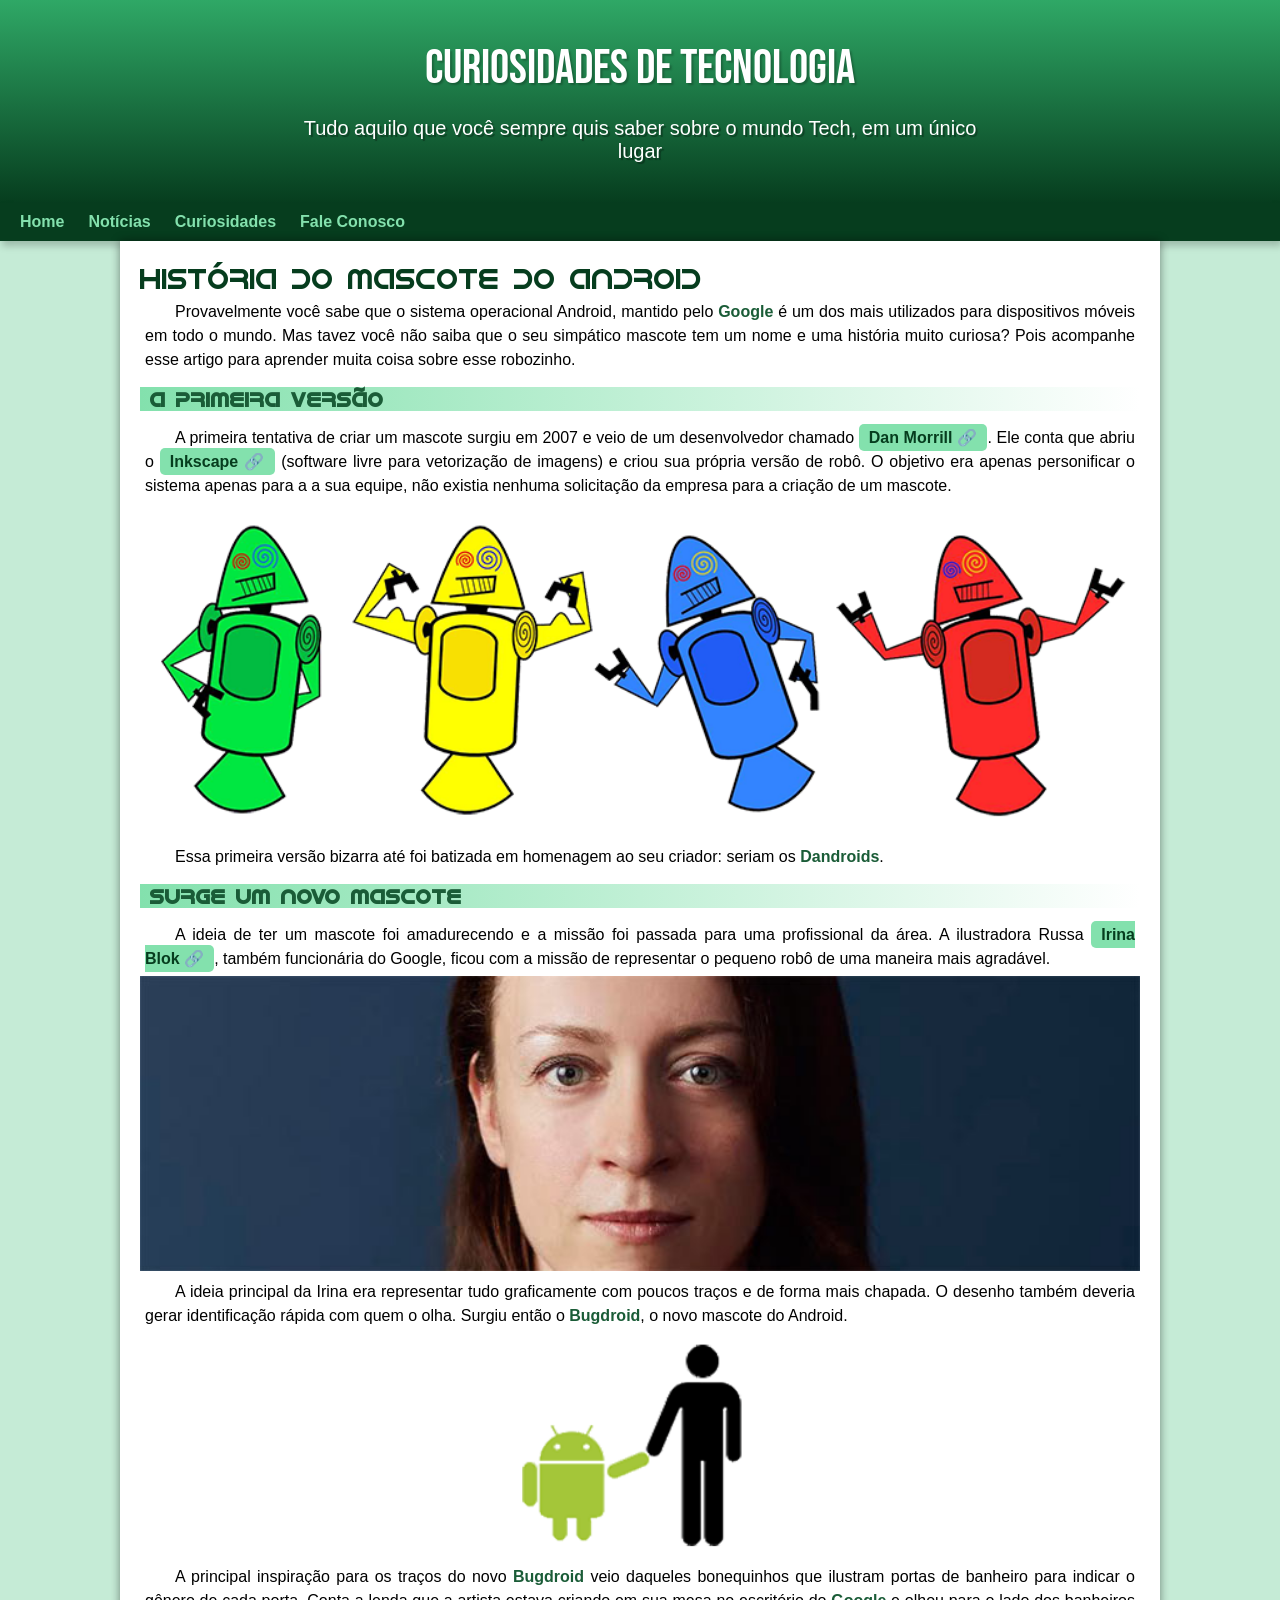
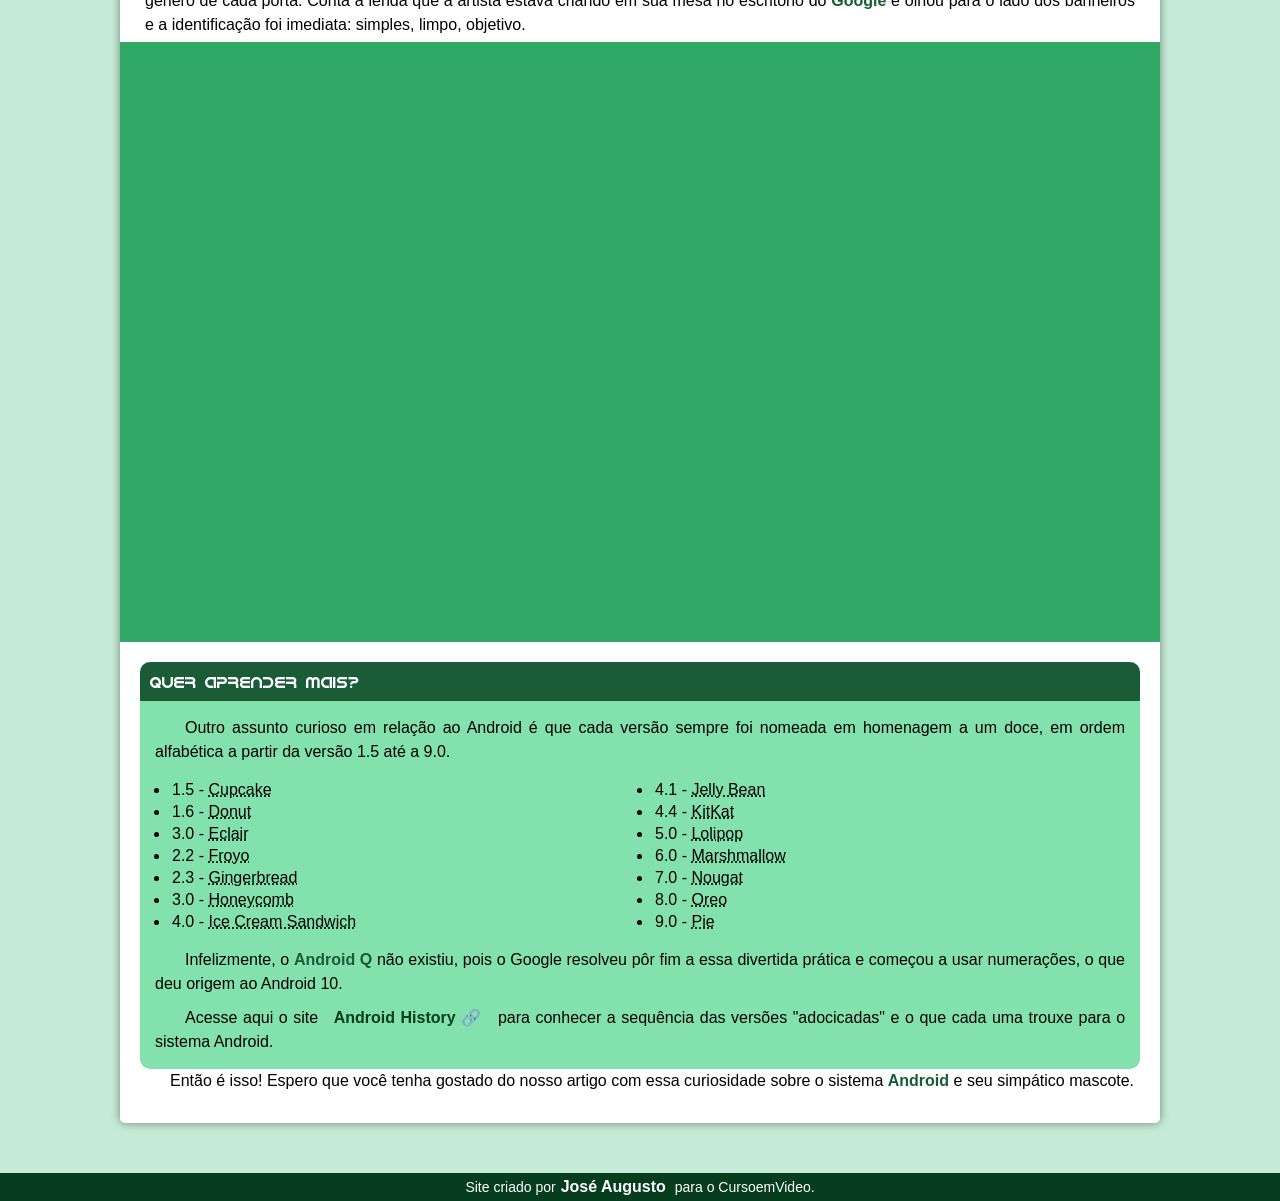
<file: index.html>
<!DOCTYPE html>
<html lang="en">
<head>
    <meta charset="UTF-8">
    <meta name="viewport" content="width=device-width, initial-scale=1.0">
    <title>Como surgiu o mascote do Android</title>
    <link rel="shortcut icon" href="imagens/favicon.ico" type="image/x-icon">
    <link rel="stylesheet" href="style.css">
</head>
<body>
    <header>
        <h1>Curiosidades de Tecnologia</h1>
        
        <p>Tudo aquilo que você sempre quis saber sobre o mundo Tech, em um único lugar</p>
    </header>
    <nav>
        <a href="#">Home</a>
        <a href="#">Notícias</a>
        <a href="#">Curiosidades</a>
        <a href="#">Fale Conosco</a>
    </nav>

<main>
    <article>
        <h2>História do Mascote do Android</h2>
        
        <p>Provavelmente você sabe que o sistema operacional Android, mantido pelo <strong>Google</strong> é um dos mais utilizados para dispositivos móveis em todo o mundo. Mas tavez você não saiba que o seu simpático mascote tem um nome e uma história muito curiosa? Pois acompanhe esse artigo para aprender muita coisa sobre esse robozinho.</p>
        
        <h3>A primeira versão</h3>
        
        <p>A primeira tentativa de criar um mascote surgiu em 2007 e veio de um desenvolvedor chamado <a href="https://androidcommunity.com/dan-morrill-shows-us-the-android-mascot-that-almost-was-20130103/" target="_blank" class="external">Dan Morrill</a>. Ele conta que abriu o <a href="https://inkscape.org/pt-br/" target="_blank" class="externo">Inkscape</a> (software livre para vetorização de imagens) e criou sua própria versão de robô. O objetivo era apenas personificar o sistema apenas para a a sua equipe, não existia nenhuma solicitação da empresa para a criação de um mascote.</p>
        
        <picture>
            <source media="(max-width:750px )" srcset="imagens/dan-droids-pq.png">
            <img src="imagens/dan-droids.png" alt="imagens dos dan-droids">
        </picture>
        
        <p>Essa primeira versão bizarra até foi batizada em homenagem ao seu criador: seriam os <strong>Dandroids</strong>.</p>
        
        <h3>Surge um novo mascote</h3>
        
        <p>A ideia de ter um mascote foi amadurecendo e a missão foi passada para uma profissional da área. A ilustradora Russa <a href="https://www.irinablok.com/" target="_blank" class="external">Irina Blok</a>, também funcionária do Google, ficou com a missão de representar o pequeno robô de uma maneira mais agradável.</p>
        
        <picture>
            <source media="(max-width:750px)" srcset="imagens/irina-blok-pq.jpg">
            <img src="imagens/irina-blok.jpg" alt="irina-blok">
        </picture>
        
        <p>A ideia principal da Irina era representar tudo graficamente com poucos traços e de forma mais chapada. O desenho também deveria gerar identificação rápida com quem o olha. Surgiu então o <strong>Bugdroid</strong>, o novo mascote do Android.</p>
        
        <img src="imagens/bugdroid.png" alt="Bugdroid" id="bugdroid">
        
        <p>A principal inspiração para os traços do novo <strong>Bugdroid</strong> veio daqueles bonequinhos que ilustram portas de banheiro para indicar o gênero de cada porta. Conta a lenda que a artista estava criando em sua mesa no escritório do <strong>Google</strong> e olhou para o lado dos banheiros e a identificação foi imediata: simples, limpo, objetivo.</p>
        
        <div class="video">
            <iframe width="560" height="315" src="https://www.youtube.com/embed/l2UDgpLz20M" title="YouTube video player" frameborder="0" allow="accelerometer; autoplay; clipboard-write; encrypted-media; gyroscope; picture-in-picture; web-share" allowfullscreen></iframe>
        </div>
        
        <aside>
            <h4>Quer aprender mais?</h4>
            
            <p>Outro assunto curioso em relação ao Android é que cada versão sempre foi nomeada em homenagem a um doce, em ordem alfabética a partir da versão 1.5 até a 9.0.</p>
            
            <ul type="disc">
                <li>1.5 - <abbr title="Bolo de Copo">Cupcake</abbr></li>
                <li>1.6 - <abbr title="Rosquinha">Donut</abbr></li>
                <li>3.0 - <abbr title="Bomba">Eclair</abbr></li>
                <li>2.2 - <abbr title="Iogurte Congelado">Froyo</abbr></li>
                <li>2.3 - <abbr title="Biscoito de Gengibre">Gingerbread</abbr></li>
                <li>3.0 - <abbr title="Favo de Melo">Honeycomb</abbr></li>
                <li>4.0 - <abbr title="Sanduíche de Sorvete">Ice Cream Sandwich</abbr></li>
                <li>4.1 - <abbr title="Jujuba">Jelly Bean</abbr></li>
                <li>4.4 - <abbr title="KitKat">KitKat</abbr></li>
                <li>5.0 - <abbr title="Pirulito">Lolipop</abbr></li>
                <li>6.0 - <abbr title="Marshmallow">Marshmallow</abbr></li>
                <li>7.0 - <abbr title="Torrone">Nougat</abbr></li>
                <li>8.0 - <abbr title="Oreo">Oreo</abbr></li>
                <li>9.0 - <abbr title="Torta">Pie</abbr></li>
            </ul>
            
            <p>Infelizmente, o <strong>Android Q</strong> não existiu, pois o Google resolveu pôr fim a essa divertida prática e começou a usar numerações, o que deu origem ao Android 10.</p>
            
            <p>Acesse aqui o site <a href="https://www.android.com/intl/en_uk/history/#/donut" target="_blank" class="external">Android History</a> para conhecer a sequência das versões "adocicadas" e o que cada uma trouxe para o sistema Android.</p>
        </aside>
    </article>

    <p>Então é isso! Espero que você tenha gostado do nosso artigo com essa curiosidade sobre o sistema <strong>Android</strong> e seu simpático mascote.</p>

</main>
         
<footer>Site criado por<a href="https://www.instagram.com/josearraes_/">José Augusto</a></strong> para o CursoemVideo.
</body>
</html>
</file>
<file: style.css>
@charset "UTF-8";

@import url('https://fonts.googleapis.com/css2?family=Bebas+Neue&display=swap');

@font-face {
    font-family:'Android';
    src: url(fontes/idroid.otf);
    }

    *{
        margin: 0;
        padding: 0;
    }

    body{
        background-color: #c5ebd6;
    }

    header{
        text-align: center;
        background-image: linear-gradient(#2fa866, #063d1e);
        min-width: 150px;
        padding: 40px;
    }

    header > h1{
        font-family: 'Bebas Neue', 'Cursive';
        font-weight: normal;
        color: white;
        font-size: 3em;
        margin: auto;
        padding-bottom: 20px;
        text-shadow: 2px 2px 2px rgba(0, 0, 0, 0.24);
    }

    header > p{
        font-family: Arial, Helvetica, sans-serif;
        margin: auto;
        font-size: 20px;
        max-width: 700px;
        color: white;
        text-shadow: 2px 2px 1px rgba(0, 0, 0, 0.344);
    }

    nav{
        background-color: #063d1e;
        padding: 10px;
        box-shadow: 2px 5px 7px rgba(0, 0, 0, 0.204);
    }

    nav > a{
        text-decoration: none;
        color: #83e1ad;
        font-family: Arial, Helvetica, sans-serif;
        font-weight: bold;
        padding: 10px;
    }

    nav > a:hover{
        border-radius: 5px;
        background-color: #2fa866;
        color: #063d1e;
        transition-duration: 0.5s;
    }

    main{
        border-radius: 0px 0px 5px 5px;
        margin: auto;
        padding: 20px;
        padding-bottom: 30px;
        background-color: white;
        max-width: 1000px;
        min-width: 300px;
        box-shadow: 0px 0px 10px rgba(0, 0, 0, 0.445);
    }

    main > p {
        font-family: Arial, Helvetica, sans-serif;
        font-size: 1em;
        text-align: justify;
        text-indent: 30px;
        line-height: 1.5em;
    }

    strong{
        color:#1a5c37;
    }

    
    article > p {
        font-family: Arial, Helvetica, sans-serif;
        font-size: 1em;
        text-align: justify;
        text-indent: 30px;
        padding: 5px;
        line-height: 1.5em;
    }

    article > p > a {
        font-weight: bold;
        padding: 5px 10px;
        text-decoration: none;
        background-color:#83e1ad ;
        color: #063d1e;
        border-radius: 5px;
    }

    article > p > a::after{
        content: "\00A0\1F517" ;
    }
    
    article > h2{
        font-family: 'Android', Arial, Helvetica, sans-serif;
        font-weight: 100;
        font-size: 1.8em;
        color: #063d1e;
    }

    article > h3{
        font-family: 'Android', Arial, Helvetica, sans-serif;
        font-size: 1.3em;
        color: #1a5c37;
        background-image: linear-gradient( to right,#83e1ad,#ffffff);
        padding-left: 10px;
        margin: 10px 0px;
    }
    
    img{
        width: 100%;
    }

    img#bugdroid{
        max-width: 350px;
        margin: auto;
        display: block;
    }


    div.video{
        display: block;
        background-color: #2fa866;
        margin: 0px -20px 20px -20px;
        padding-bottom: 60%;
        position: relative;
    }

    div.video > iframe{
        position: absolute;
        top: 5%;
        left: 5%;
        width: 90%;
        height: 90%;
    }

    aside{
        padding: 10px;
        background-color: #83e1ad;
        border-radius: 10px;
    }

    aside > h4{
        border-radius: 10px 10px 0px 0px;
        font-family: 'Android', Arial, Helvetica, sans-serif;
        font-weight: normal;
        color: white;
        background-color: #1a5c37;
        padding: 10px;
        margin: -10px -10px 10px -10px;
    }

    aside > p {
        font-family: Arial, Helvetica, sans-serif;
        font-size: 1em;
        text-align: justify;
        text-indent: 30px;
        line-height: 1.5em;
        padding: 5px;
    }

    aside > p > a {
        font-weight: bold;
        padding: 5px 10px;
        text-decoration: none;
        background-color:#83e1ad ;
        color: #063d1e;
        border-radius: 5px;
    }

    aside > p > a::after{
        content: "\00A0\1F517";
    }

    ul{
        columns: 2;
        margin-left: 10px;
        padding: 10px;
        font-family: Arial, Helvetica, sans-serif;
        font-size: 1em;
    }

    li{
        padding: 2px;
    }

    footer{
        font-size: 14px;
        font-family: Arial, Helvetica, sans-serif;
        text-align: center;
        background-color: #063d1e;
        color: white;
        margin-top: 50px;
        padding: 5px;
    }

    footer > a{
        text-decoration: none;
        color: white;
        font-weight: bolder;
        font-size: 16px;
        padding: 0px 5px;
    }

    footer > a:hover{
        color: #063d1e;
        background-color: #c5ebd6;
        border-radius: 2px;
        transition-duration: 0.5s;
        margin: 0px 10px;
        padding: 0px 10px;
    }
</file>
